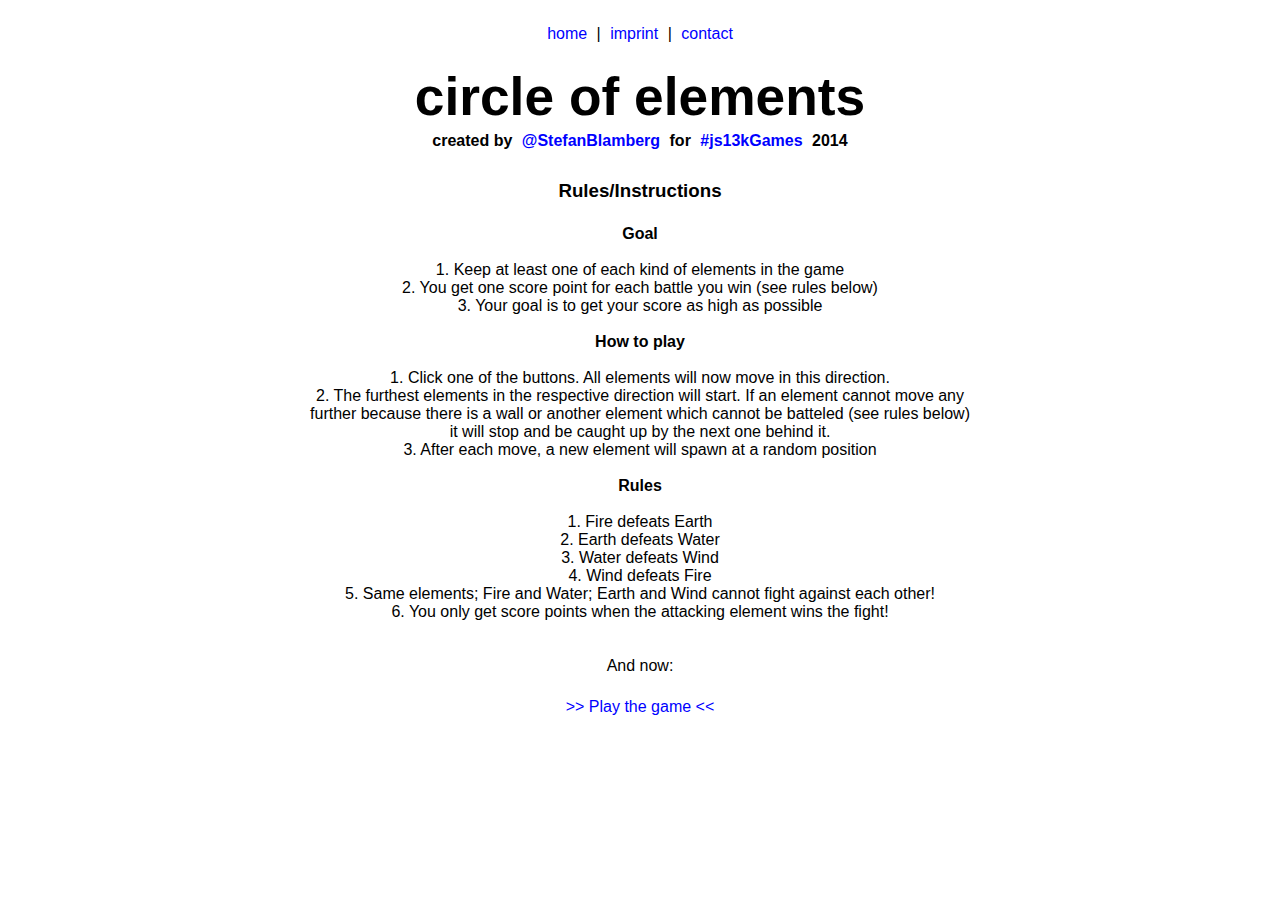
<file: rules.html>
<html>

<head><meta http-equiv="Content-Type" content="text/html; charset=windows-1252">
    <title>circle of elements</title>

    
    <meta name="description" content="Play circle of elements, created for js13kGames competition 2014"/>
    <meta name="author" content="Stefan Blamberg"/>
    <meta name="keywords" content="js13kGames, HTML5, Stefan Blamberg, Games, Competition, Minimalistic"/>

    <link href="style.css" type="text/css" rel="stylesheet" />
    <script src="script.js"></script>
</head>

<body>
    <div id="main">
        <header>
            <p><a href="http://www.blamberg.org">home</a> | <a href="http://www.blamberg.org/contact.html">imprint</a> | <a href="http://www.blamberg.org/contact.html">contact</a><br/><br/></p>
		<h1>circle of elements</h1>
            <h2>created by <a target="_blanc" href="https://twitter.com/StefanBlamberg">@StefanBlamberg</a> for <a target="_blanc" href="https://twitter.com/search?q=%23js13kGames">#js13kGames</a> 2014</h2>
        </header>
        <div id="content">
            <h3>Rules/Instructions</h3>
            <p><br/><b>Goal</b><br/><br/>1. Keep at least one of each kind of elements in the game<br/>2. You get one score point for each battle you win (see rules below)<br/>3. Your goal is to get your score as high as possible<br/><br/>
	<b>How to play</b><br/><br/>1. Click one of the buttons. All elements will now move in this direction.</br>2. The furthest elements in the respective direction will start. If an element cannot move any further because there is a wall or another element which cannot be batteled (see rules below) it will stop and be caught up by the next one behind it.<br/>3. After each move, a new element will spawn at a random position<br/><br/>
	<b>Rules</b><br/><br/>1. Fire defeats Earth<br/>2. Earth defeats Water<br/>3. Water defeats Wind<br/>4. Wind defeats Fire<br/>5. Same elements; Fire and Water; Earth and Wind cannot fight against each other!<br/>6. You only get score points when the attacking element wins the fight!<br/><br/><br/>And now:<br/><br/></p>
        </div>
        <footer>
            <p><a href="http://games.blamberg.org/circle_of_elements/play.html">>> Play the game <<</a></p>
        </footer>
    </div>
</body>
</html>
</file>
<file: style.css>
*
{
    margin: 5px;
    padding: 0px;
    
    font-family: verdana,helvetica,arial,sans-serif;    
}

header
{
    padding-top: 10px;
}

body
{
	background-color: white;
}

#main
{
    width: 680px;
    height: 600px;
    margin-left: auto;
    margin-right: auto;
    vertical-align: middle;
    text-align: center;    
}

#content
{
    padding-top: 20px;
}

footer
{
    
}

a, a:hover, a:visited
{
    text-decoration: none;
    color: #0000FF;
    cursor: pointer;
}

h1
{
    font-size: 40pt;
}

h2
{
    font-size: medium;
}

#buttons
{
    width: 480px;
    margin-left: auto;
    margin-right: auto;
}

#buttons td
{
    margin-left: 10px;
    margin-right: 10px;
    width: 100px;
    font-size: 20pt;
    border: 1px solid;
}

#buttons td:hover
{
    cursor: default;
    background-color: #7FBCFF;
    color: white;
}
</file>
